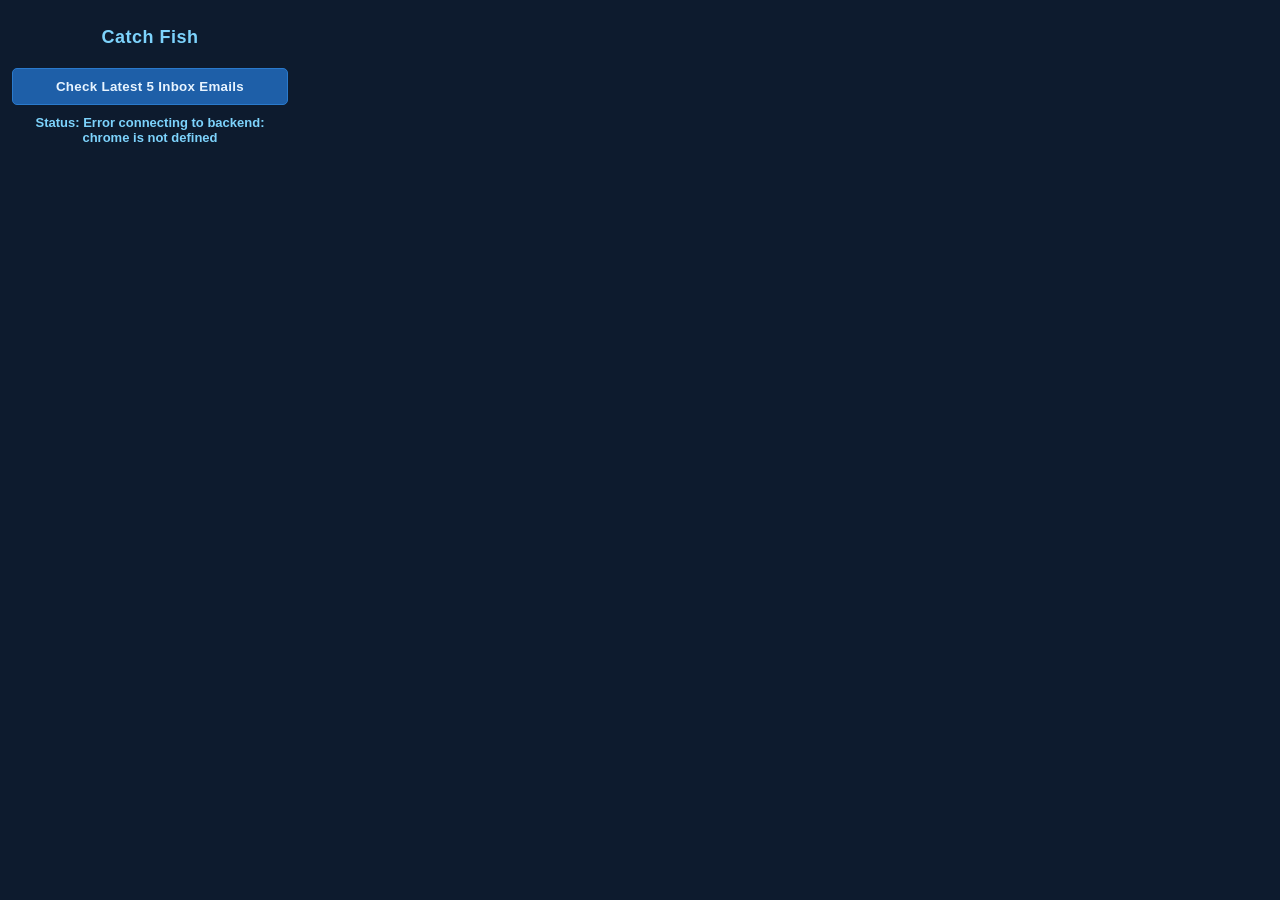
<file: Extension/popup.html>
<!DOCTYPE html>
<html lang="en">
<head>
    <meta charset="UTF-8">
    <meta name="viewport" content="width=device-width, initial-scale=1.0">
    <title>Phishing Detector</title>
    <link rel="stylesheet" href="styles.css">
</head>
<body>
    <h2>Catch Fish</h2>
    <button id="checkEmail">Check Latest 5 Inbox Emails</button>
    <p id="status">By Gurans Adhikari</p>
    <div id="resultList"></div>
    <script src="popup.js"></script>
</body>
</html>
</file>
<file: Extension/styles.css>
body {
    width: 300px;
    font-family: Arial, sans-serif;
    text-align: center;
    margin: 0;
    padding: 12px;
    box-sizing: border-box;
    background: #0D1B2E;
    color: #C8D8E8;
}

h2 {
    font-size: 18px;
    margin-bottom: 10px;
    color: #7DD3FC;
    letter-spacing: 0.5px;
}

#emailContent {
    background: #152338;
    border: 1px solid #1E3A5F;
    padding: 10px;
    border-radius: 5px;
    margin-bottom: 10px;
    max-height: 150px;
    overflow-y: auto;
    color: #A8BFD4;
    font-size: 12px;
    text-align: left;
}

button {
    padding: 10px;
    background: #1E5FA8;
    color: #E8F4FF;
    border: 1px solid #2A7ACC;
    border-radius: 5px;
    cursor: pointer;
    margin-top: 10px;
    width: 100%;
    font-weight: 600;
    letter-spacing: 0.3px;
}

button:hover {
    background: #2A7ACC;
    border-color: #7DD3FC;
}

#status {
    margin-top: 10px;
    font-weight: 600;
    font-size: 13px;
    color: #7DD3FC;
}

#resultList {
    margin-top: 10px;
    text-align: left;
    max-height: 360px;
    overflow-y: auto;
}

.result-item {
    border: 1px solid #1E3A5F;
    border-radius: 8px;
    padding: 8px;
    margin-bottom: 8px;
    background: #152338;
}

.result-subject {
    font-size: 13px;
    font-weight: 700;
    margin-bottom: 4px;
    color: #C8D8E8;
}

.result-meta {
    font-size: 11px;
    color: #6A88A8;
}

.badge {
    display: inline-block;
    padding: 2px 6px;
    border-radius: 12px;
    color: #fff;
    font-size: 10px;
    text-transform: uppercase;
    margin-right: 6px;
    margin-bottom: 4px;
    font-weight: 700;
}

.badge.phishing {
    background: #7F1D1D;
    color: #FCA5A5;
    border: 1px solid #DC2626;
}

.badge.legitimate {
    background: #064E3B;
    color: #6EE7B7;
    border: 1px solid #059669;
}
</file>
